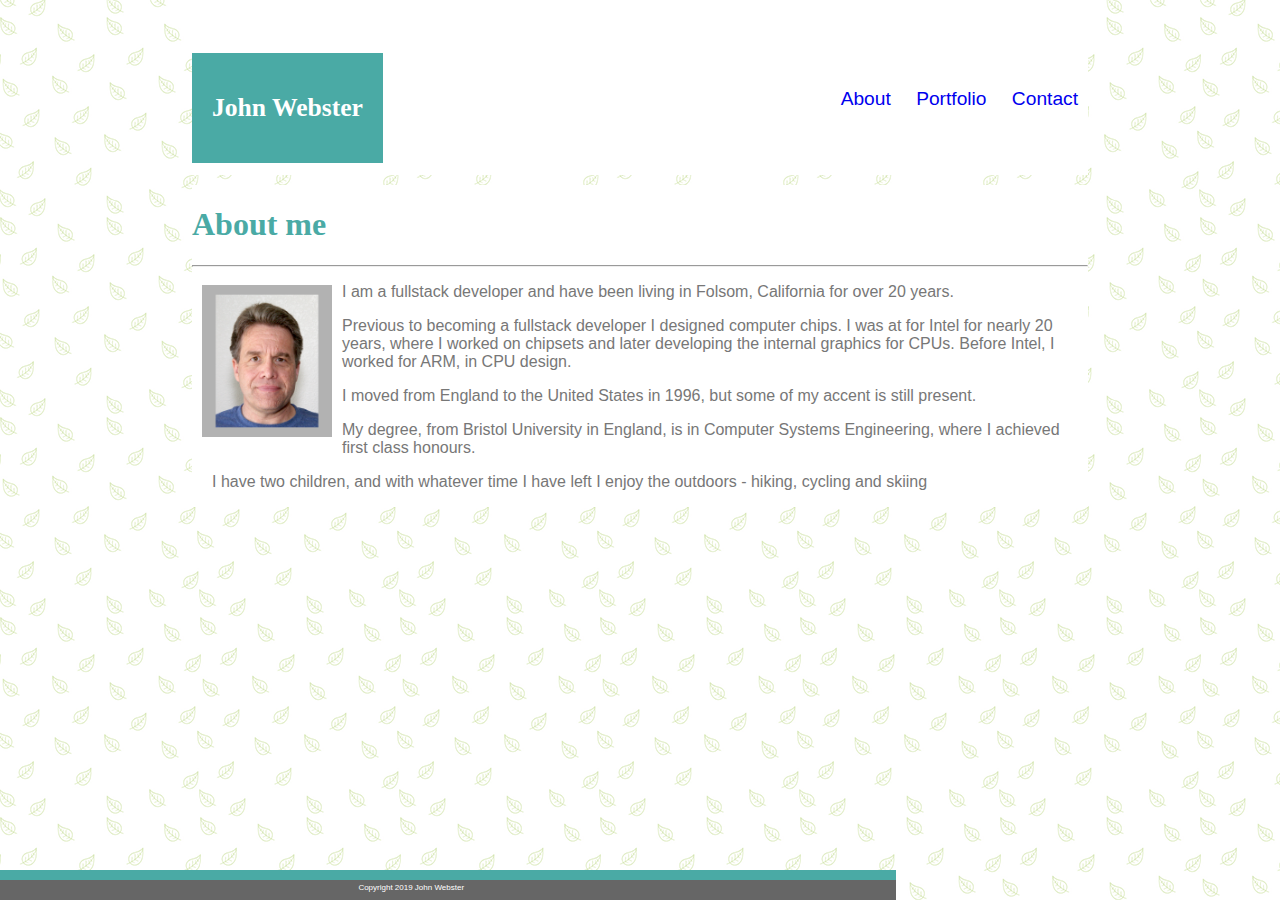
<file: index.html>
<!DOCTYPE html>
<html lang="en">
<head>
    <meta charset="UTF-8">
    <meta name="viewport" content="width=device-width, initial-scale=1.0">
    <meta http-equiv="X-UA-Compatible" content="ie=edge">
    <title>Responsive portfolio</title>
    <link rel="stylesheet" type="text/css" href="assets/css/style.css">
</head>
<body>
    <header>
        <nav  id ="navBox">
            <a class="navElement" href="index.html"> About </a>
            <a class="navElement" href="portfolio.html"> Portfolio </a>
            <a class="navElement" href="contacts.html"> Contact </a>
        </nav>
        <h1 id="nameBox">John Webster </h1>
    </header>
    <main>
        <h1 id="aboutHeader" >About me</h1>
        <hr>
        <img id="idPhoto" src="assets/images/idPhoto.jpeg" alt="John Webster">
        <div class="contentBox">
            <p>
                I am a fullstack developer and have been living in Folsom, California for over 20 years.
            </p>
            <p> Previous to becoming a fullstack developer I designed computer chips. I was at for Intel for nearly 20 years, where 
            I worked on chipsets and later developing the internal graphics for CPUs. Before Intel, I worked for ARM, in CPU design.
            </p>
            <p> I moved from England to the United States in 1996, but some of my accent is still present.
            </p>
            <p>
            My degree, from Bristol University in England, is in Computer Systems Engineering, where I achieved first class honours.
            </p>
            <p>I have two children, and with whatever time I have left I enjoy the outdoors - hiking, cycling and skiing</p>
        </div>
    </main>
    <footer>
        <div id="footerBox" >
            <p id="footerText">Copyright 2019 John Webster</p>
        </div>
    </footer>
</body>
</html>
</file>
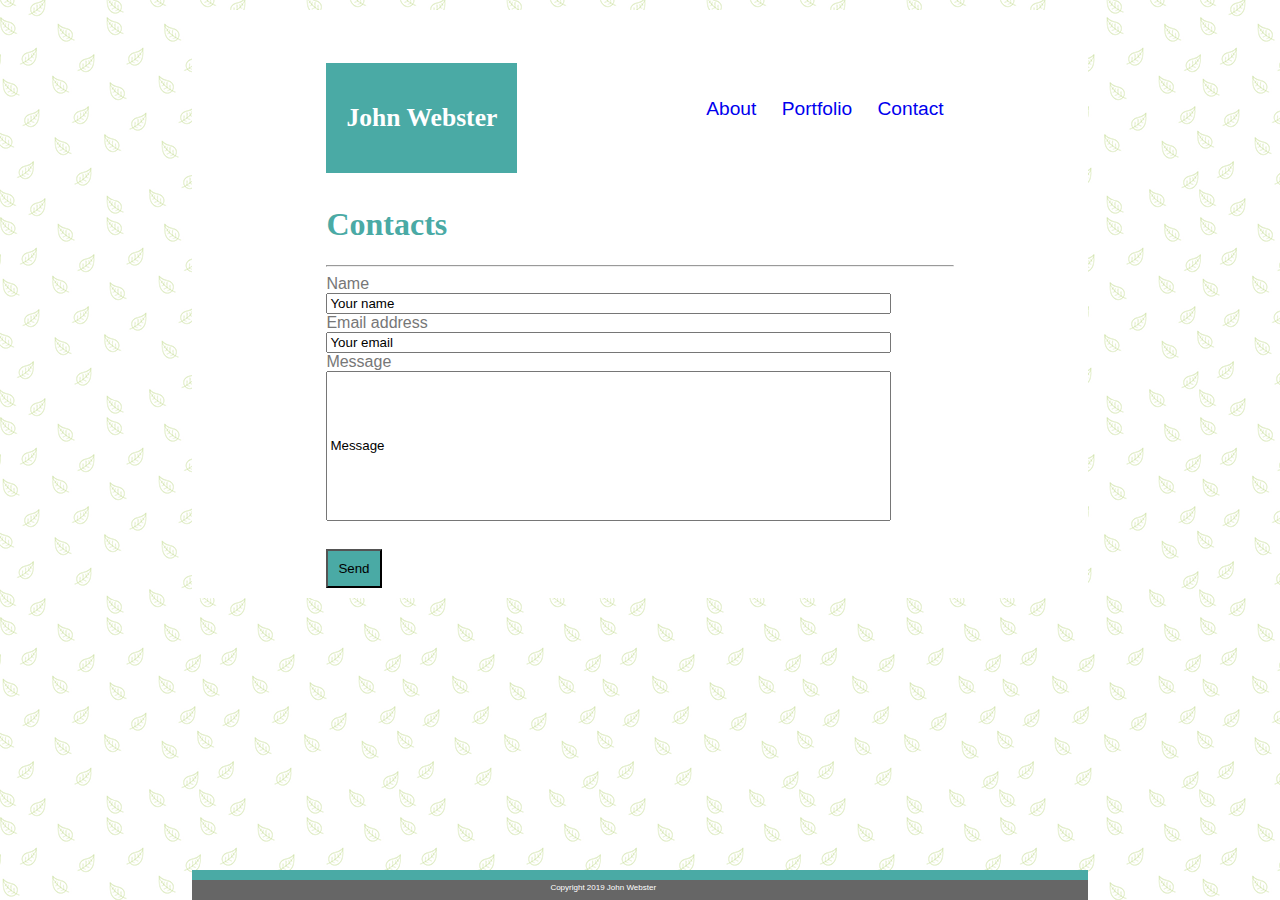
<file: contacts.html>
<!DOCTYPE html>
<html lang="en">
<head>
    <meta charset="UTF-8">
    <meta name="viewport" content="width=device-width, initial-scale=1.0">
    <meta http-equiv="X-UA-Compatible" content="ie=edge">
    <title>Basic portfolio</title>
    <link rel="stylesheet" type="text/css" href="assets/css/style.css">
</head>
<body>
    <main>
        <header>
            <nav  id ="navBox">
                <a class="navElement" href="index.html"> About </a>
                <a class="navElement" href="portfolio.html"> Portfolio </a>
                <a class="navElement" href="contacts.html"> Contact </a>
            </nav>
            <h1 id="nameBox">John Webster </h1>
        </header>
            
        <div id="contactInfo">
            <h1 id="aboutHeader" >Contacts</h1>
            <hr>
            <form>
                <label>Name</label> <br>
                <input id="nameInput" type="text" name="Name" value="Your name"> <br>
        
                <label>Email address</label> <br>
                <input id="emlInput" type="text" name="Email address" value="Your email"> <br>

                <label>Message</label> <br>
                <input id="messageInput" type="text" name="Message" value="Message"> <br>
            </form>
            <br>
            <button id="sendButton">
                Send
            </button>
        </div>

        <footer>
            <div id="footerBox" >
                <p id="footerText">Copyright 2019 John Webster</p>
            </div>
        </footer>
        
    </main>
</body>
</html>
</file>
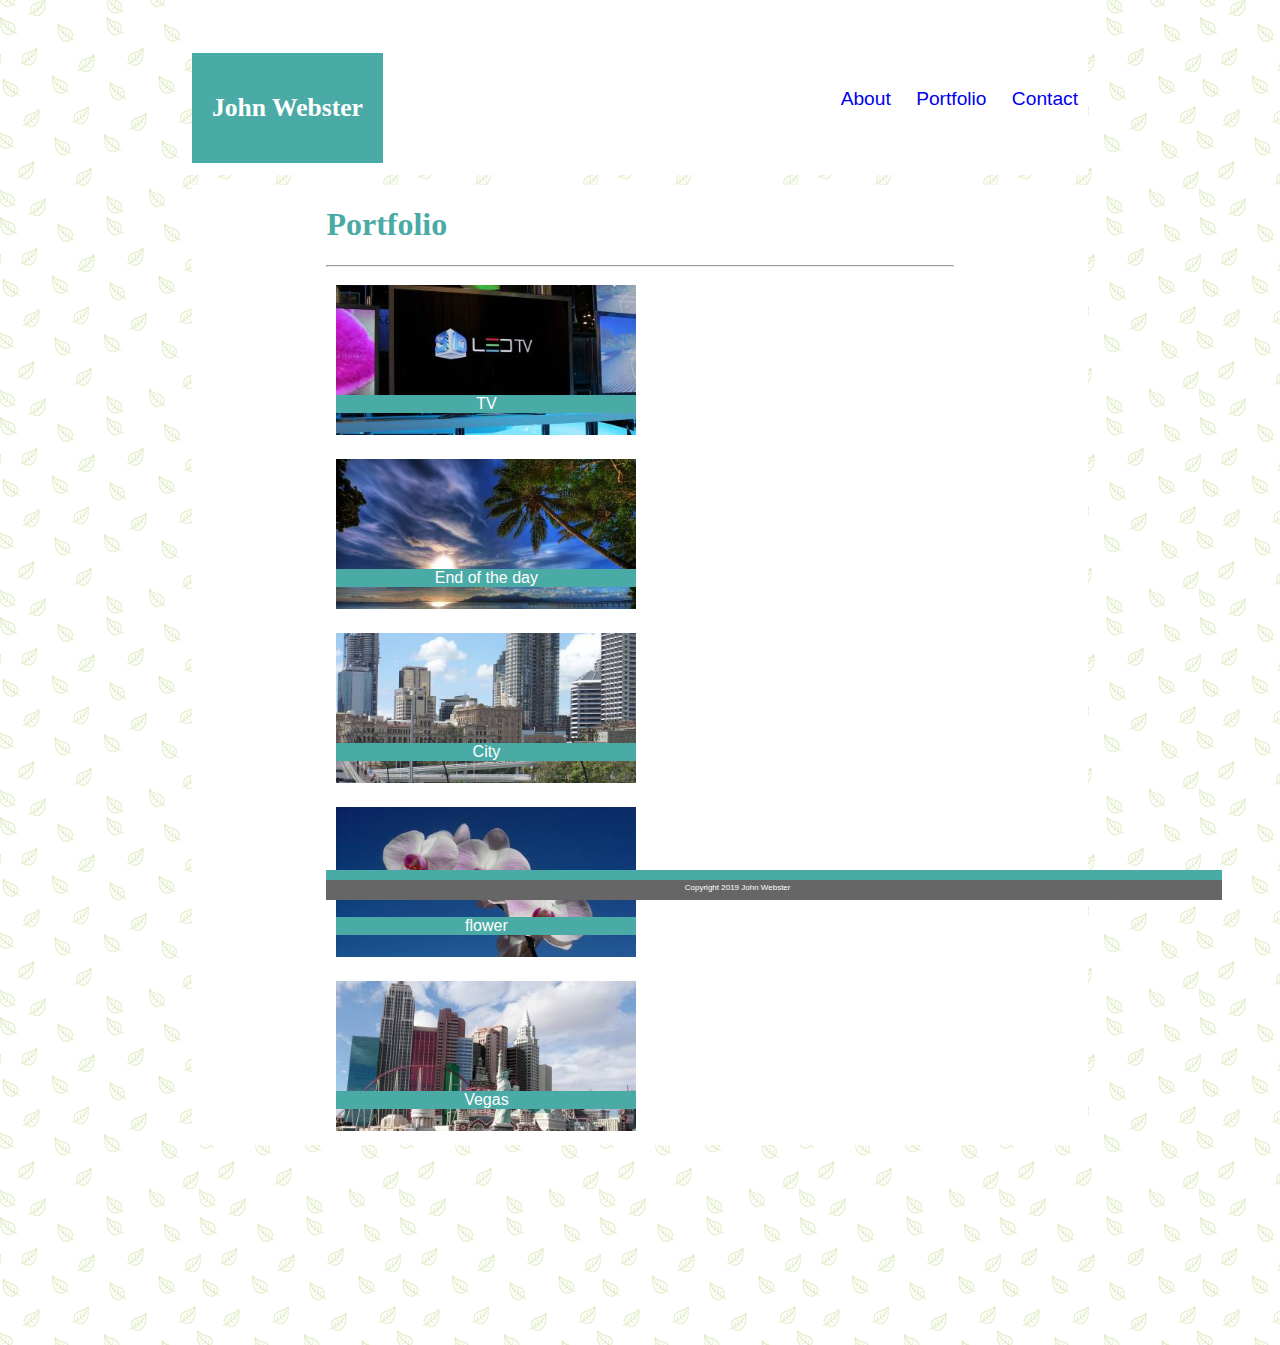
<file: portfolio.html>
<!DOCTYPE html>
<html lang="en">
<head>
    <meta charset="UTF-8">
    <meta name="viewport" content="width=device-width, initial-scale=1.0">
    <meta http-equiv="X-UA-Compatible" content="ie=edge">
    <title>Basic portfolio</title>
    <link rel="stylesheet" type="text/css" href="assets/css/style.css">
</head>
<body>
    
        
    <header>
            <nav  id ="navBox">
                <a class="navElement" href="index.html"> About </a>
                <a class="navElement" href="portfolio.html"> Portfolio </a>
                <a class="navElement" href="contacts.html"> Contact </a>
            </nav>
            
            <h1 id="nameBox">John Webster </h1>
    </header>
    <main>   
        <div id="contactInfo">
        <h1 id="aboutHeader" >Portfolio</h1>
        <hr>

        <div class="portfolioItem">
            <img src="assets/images/city.jpg" alt="TV" class="portfolioImage">
            <p class="portfolioTitle"> TV</p>
        </div>

        <div class="portfolioItem">
            <img src="assets/images/cycle.jpg" alt="cycle" class="portfolioImage">
            <p class="portfolioTitle"> End of the day</p>
        </div>
        
        <div class="portfolioItem">
            <img src="assets/images/fan.jpg" alt="fan" class="portfolioImage">
            <p class="portfolioTitle">City</p>
        </div>
            
        <div class="portfolioItem">
            <img src="assets/images/girrafe.jpg" alt="giraffe" class="portfolioImage">
            <p class="portfolioTitle">flower</p>
        </div>

        <div class="portfolioItem">
            <img src="assets/images/sunset.jpg" alt="sunset" class="portfolioImage">
            <p class="portfolioTitle">Vegas</p>
        </div>
        
        <footer>
            <div id="footerBox" >
                <p id="footerText">Copyright 2019 John Webster</p>
            </div>
        </footer>
    
    </main>
</body>
</html>
</file>
<file: assets/css/style.css>
/* style sheet for John Webster basic portfolio */

*,*::after,*::before {
    box-sizing: border-box;
}
body {
    font-family:'Arial', 'Helvetica Neue', Helvetica, sans-serif;
    background-image: url("../images/leaves.png");
    background-repeat: repeat;
    /* background-color: #cccccc; */
    background-size: auto;
    color: #777777;
    margin:0;
}
header {
    background-color: white;
    position: relative;
    height: 175px;
    width: 70% ;
    margin: 0 15% ;
    overflow: auto;

}
#nameBox {
    padding: 40px 20px;
    margin: 0;
    background-color: #4aaaa5 ; 
    color: white;
    position: absolute;
    left: 0;
    top: 30%;
    font-size: 2vw;
  

}

#navBox {
    background-color: white;
    margin: 0;
    position: absolute;
    top: 50%;
    right: 0;
}
.navElement {
    text-decoration: none;
    padding: 2px 4px;
    border-style: solid;
    border-width: 2px;
    border-color: white;
    margin: 4px;
    font-size: 1.5vw;
}

.navElement:hover {
    border-style: solid;
    border-width: 2px;
    border-color: black;
}


h1 {
    font-family: 'Georgia', Times, Times New Roman, serif;
    font-size: 2.5vw;
}
main {
    clear: all;
    position: relative;
    width: 70%;
    margin: 10px 15% 200px 15%;
    overflow: auto;
    background-color: white;
}


.contentBox {
    margin: 10px 0 0 20px;
}
#idPhoto {
    float:left;
    padding: 10px;
    width: 150px;
}

#aboutHeader {
    color: #4aaaa5;
    font-family: 'Georgia', Times, Times New Roman, serif;
}
footer {
    width:70%;
    background-color: #4aaaa5; /* teal */
    position: fixed;
    bottom: 0;
    color:white;
    
    margin: 10px 30% 0 0;
    padding: 10px 0 0 0;
}

#footerBox {
    padding: 10px 0 10px 50px;
    background-color: #666666;
    height: 20px;
    /* position: relative; */
}
#footerText {
    position: absolute;
    left: 40%;
    bottom: 0;
    /* text-align: center; */
    font-size: 50%;
}

/* additional styles for contact page */

#contactInfo {
    margin: 0 15% 0 15%;
}
#nameInput {
    width: 90%;
}

#emlInput {
    width: 90%;
}

#messageInput {
    width: 90%;
    height: 150px;
}

#sendButton {
    padding: 10px;
    background-color: #4aaaa5; /*teal */
    margin: 10px 0;
}

/* additional styles for portfolio page */

.portfolioItem{
    width: 100%;
    float: left;
    position: relative;
    margin: 10px;
    max-width: 300px;
}

.portfolioImage {
    width: 100%;
    max-width: 300px;
    /* height: auto; */
}
.portfolioTitle {
    position: absolute;
    bottom: 10px;
    background-color:#4aaaa5; /*teal */
    color: white;
    width: 100%;
    max-width: 300px;
    text-align: center;
}

/* responsive */

@media only screen and (max-width: 768px) {
    body {
        background-color: grey;
        background-image: none;
    }
    #idPhoto {
        float:none;
    }
}
</file>
